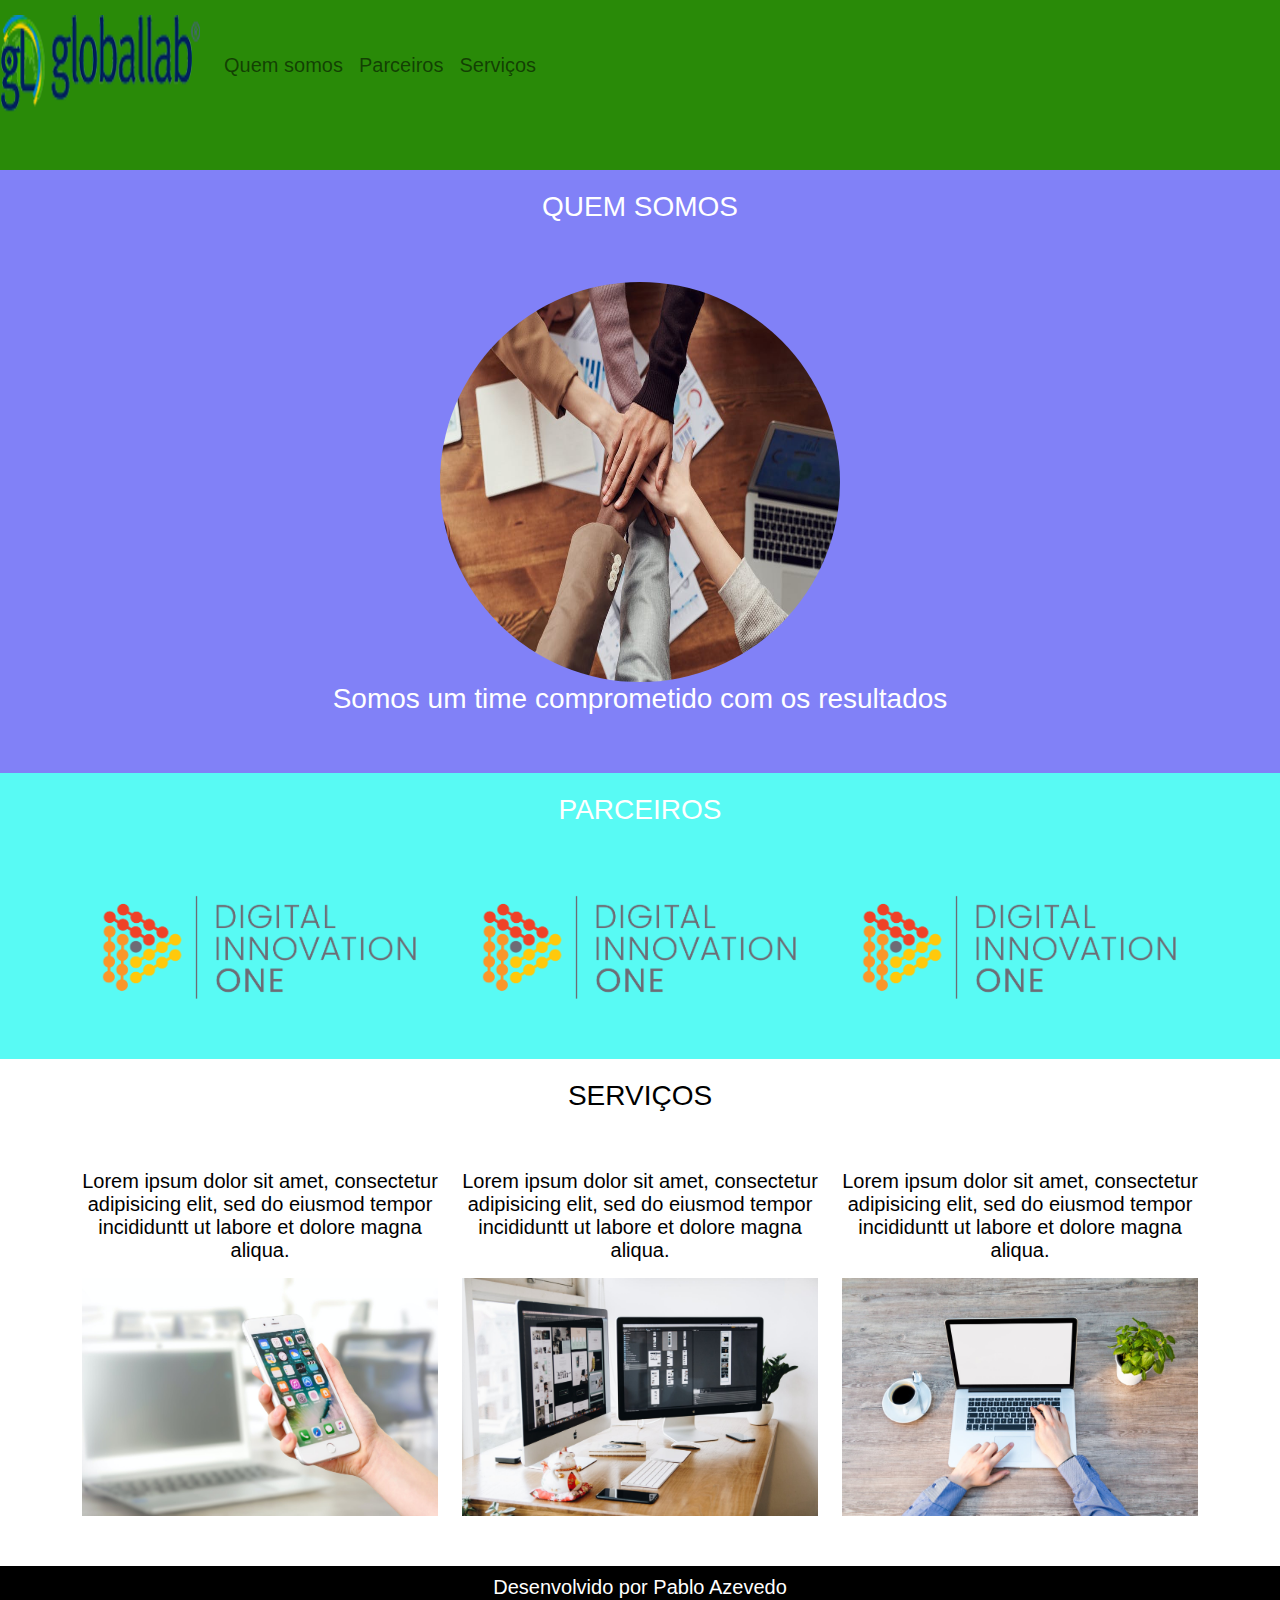
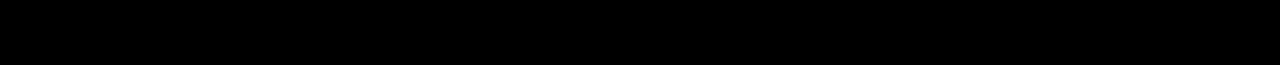
<file: bootstrap-5.1.3-dist/index.html>
<!DOCTYPE html>
<html lang="pt-br">
    <head>
        <title>Minha Página</title>
        <meta charset="UTF-8">
        <link rel="stylesheet" type="text/css" href="css/bootstrap.min.css">
        <link rel="stylesheet" type="text/css" href="css 1/style.css">
    </head>
    <body>
        <nav class="navbar navbar-expand-lg navbar-light margin">
            <a class="navbar-brand" href="#">
                <img src="img/logo.png" width="200" height="100">
            </a>
            <div class="collapse navbar-collapse">
                <ul class="navbar-nav">
                    <li class="nav-item">
                        <a class= nav-link href="#quemsomos">Quem somos</a>
                    </li>
                    <li class="nav-item">
                        <a class= nav-link href="#parceiros">Parceiros</a>
                    </li>
                    <li class="nav-item">
                        <a class= nav-link href="#servicos">Serviços</a>
                    </li>
                </ul>
            </div>
        </nav>

        <section id="quemsomos">
            <div class="container-fluid quem-somos text-center margin">
                <h3 class="margin">QUEM SOMOS</h3>
                <img src="img/pexels-photo-3184418.jpeg" class="rounded-circle" width="400" height="400">
                <h3>Somos um time comprometido com os resultados</h3>
            </div>
        </section>

        <selection id="parceiros">
            <div class="container-fluid text-center margin parceiros">
                <h3 class="margin">PARCEIROS</h3>
                <div class="container">
                    <div class="row">
                        <div class="col-lg-4">
                            <img src="img/logo-footer.png" width="100%">
                        </div>
                        <div class="col-lg-4">
                            <img src="img/logo-footer.png" width="100%">
                        </div>
                        <div class="col-lg-4">
                            <img src="img/logo-footer.png" width="100%">
                        </div>
                    </div>
                </div>
            </div>
        </selection>

        <section id="servicos">
            <div class="container-fluid text-center margin servicos">
                <h3 class="margin">SERVIÇOS</h3>
                <div class="container">
                    <div class="row">
                        <div class="col-lg-4">
                            <p> Lorem ipsum dolor sit amet, consectetur adipisicing elit, sed do eiusmod tempor incididuntt ut labore et dolore magna aliqua.</p>
                            <img src="img/app.jpeg" width="100%">
                        </div>
                        <div class="col-lg-4">
                            <p>Lorem ipsum dolor sit amet, consectetur adipisicing elit, sed do eiusmod tempor incididuntt ut labore et dolore magna aliqua.</p>
                            <img src="img/pexels-photo-326503.jpeg" width="100%">
                        </div>
                        <div class="col-lg-4">
                            <p>Lorem ipsum dolor sit amet, consectetur adipisicing elit, sed do eiusmod tempor incididuntt ut labore et dolore magna aliqua.</p>
                            <img src="img/pexels-photo-461064.jpeg" width="100%">
                        </div>
                    </div>
                </div>
            </div>
            
        </section>

        <footer class="container-fluid text-center bg-footer margin">
            <p>Desenvolvido por Pablo Azevedo</p>
        </footer>

    </body>
</html>
</file>
<file: bootstrap-5.1.3-dist/css 1/style.css>
body{
    font: 20px Arial, sans-serif;
}

.navbar {
    background-color: #298A08;
}

.quem-somos{
    background-color: #8181f7;
    color: white;
}

.margin {
    padding-bottom: 50px;
    padding-top: 10px;
}

.parceiros {
    background-color: #58FAF4;
    color: white;
}

.servicos {
    color: black ;
}

.bg-footer {
    background-color: black;
    color: white;
}
</file>
